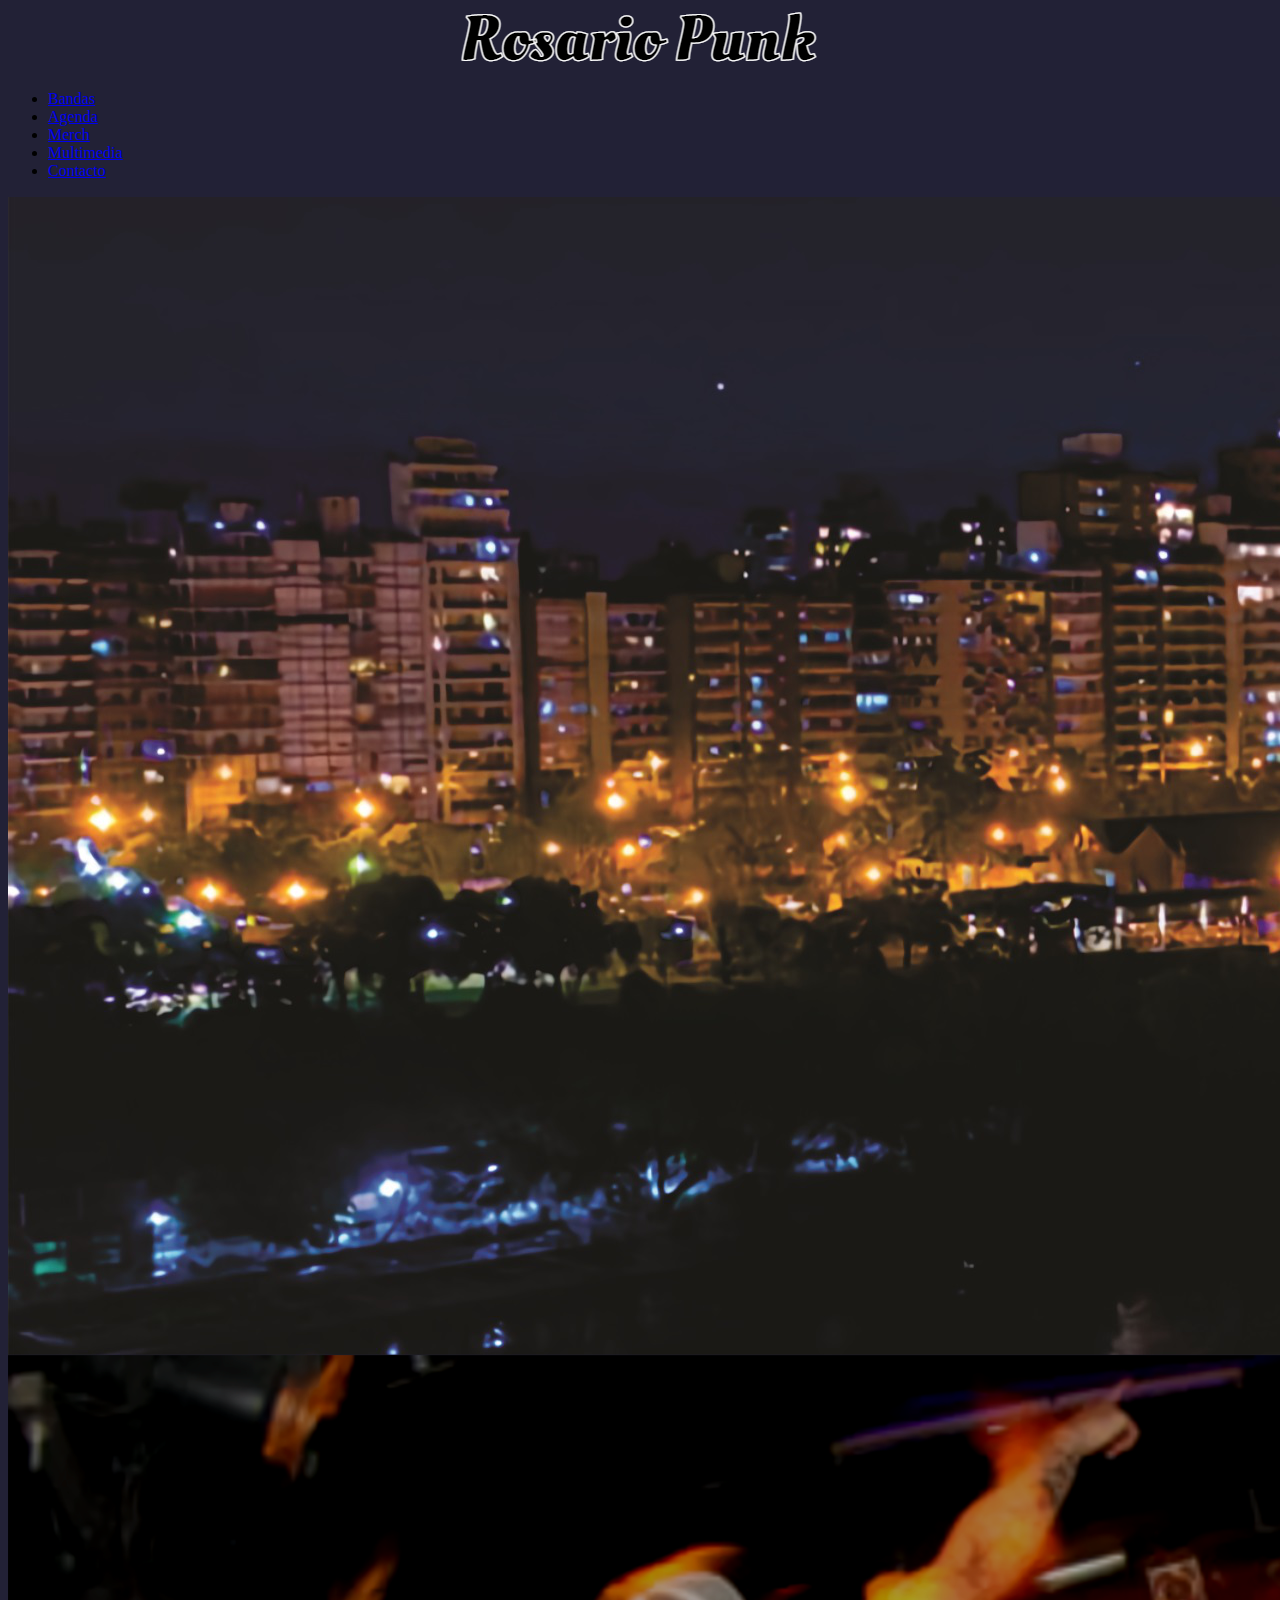
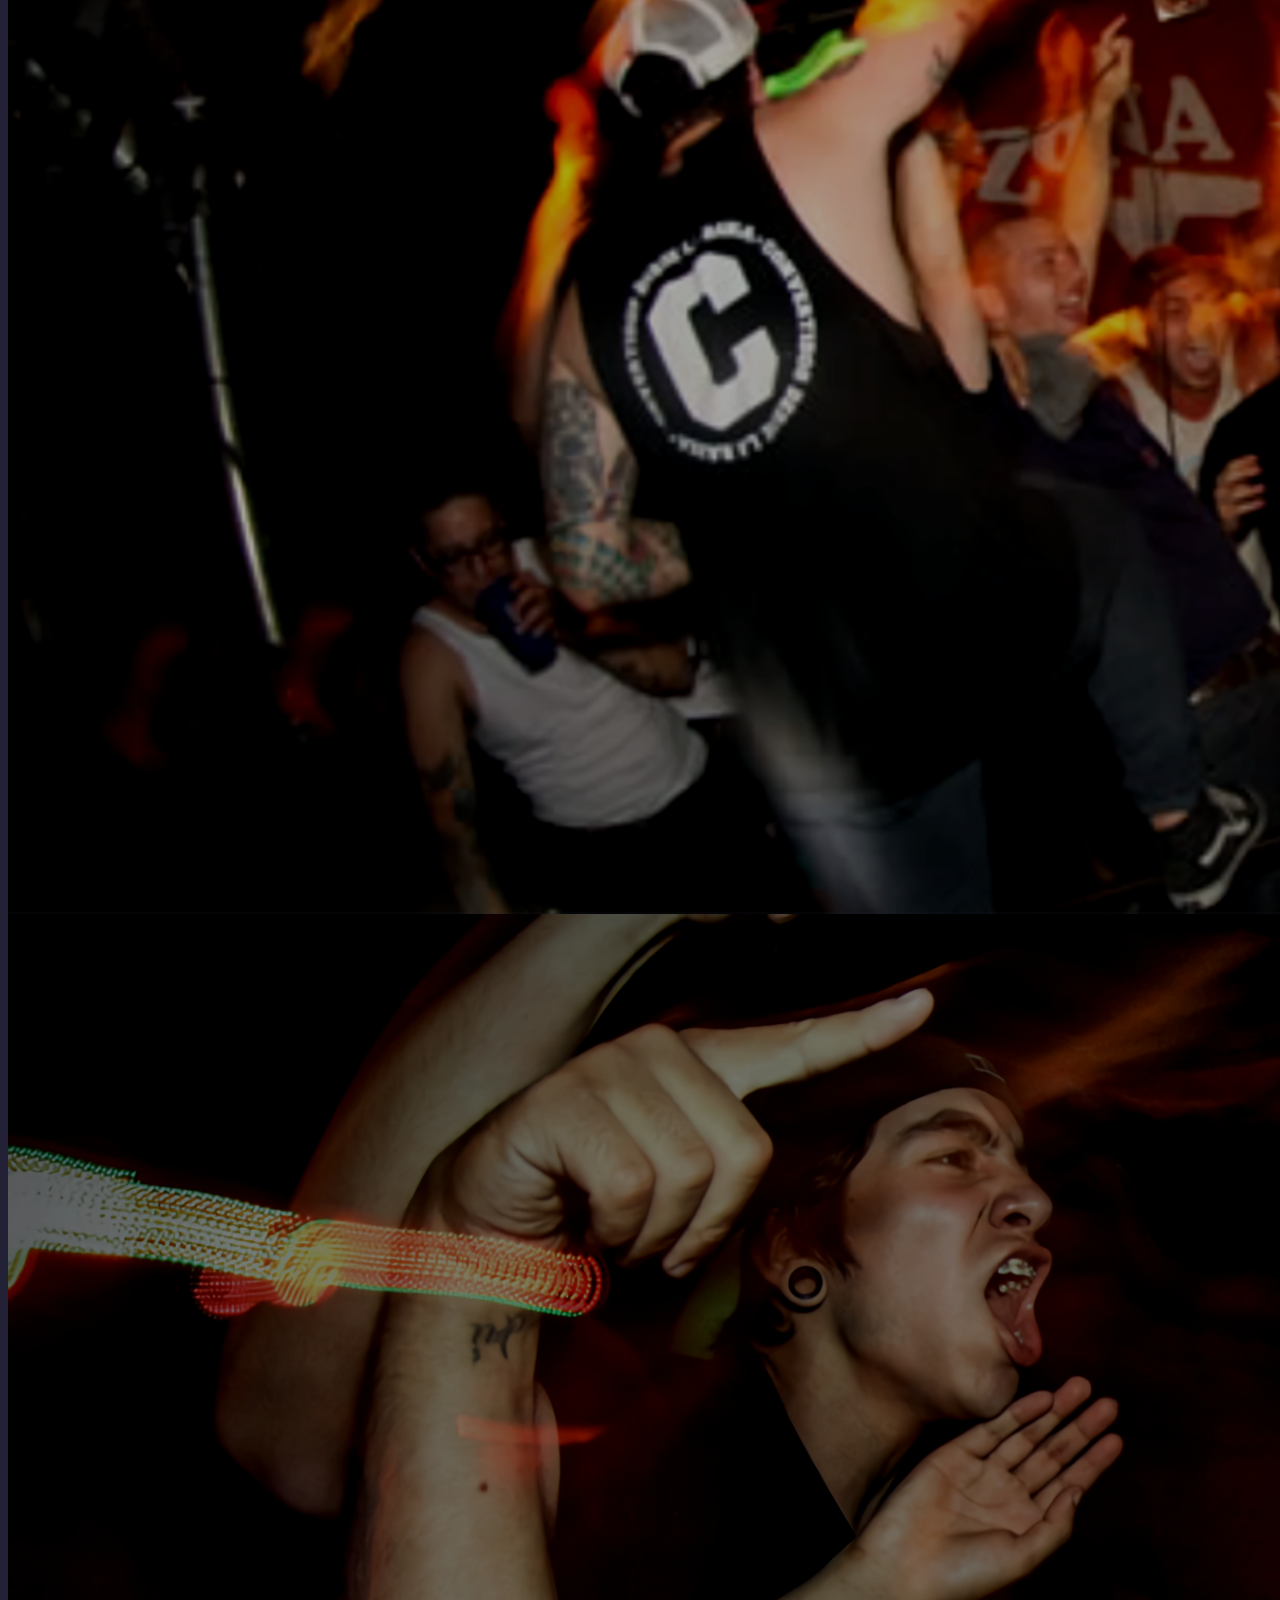
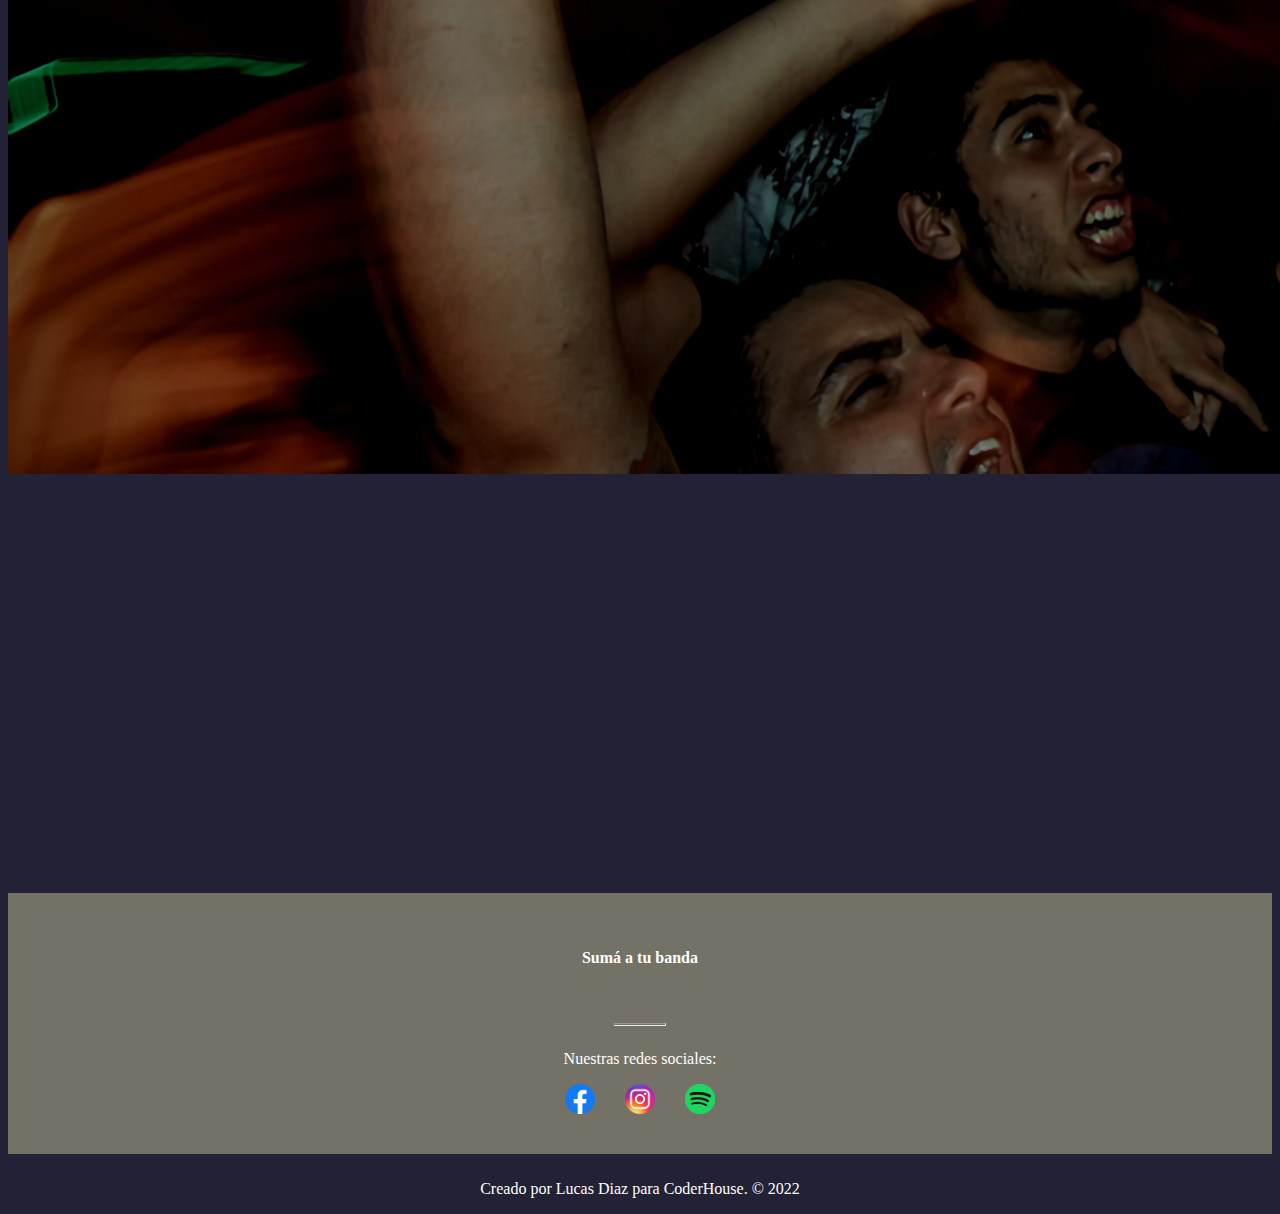
<file: index.html>
<!DOCTYPE html>
<html lang="en">

<head>
    <meta charset="UTF-8">
    <meta http-equiv="X-UA-Compatible" content="IE=edge">
    <meta name="viewport" content="width=device-width, initial-scale=1.0">
    <title>Rosario Punk</title>
    <meta name="description" content="Bienvenidos a la primer pagina dedicada al Punk Rosarino">
    <meta name="keywords" content="punk, hardcore, rosario, musica">
    <link rel="shortcut icon" href="./Img/rp.jpg" type="image/x-icon">
    <link rel="stylesheet" href="https://cdnjs.cloudflare.com/ajax/libs/animate.css/4.1.1/animate.min.css" />
    <!-- CSS only -->
    <link href="https://cdn.jsdelivr.net/npm/bootstrap@5.2.0-beta1/dist/css/bootstrap.min.css" rel="stylesheet"
        integrity="sha384-0evHe/X+R7YkIZDRvuzKMRqM+OrBnVFBL6DOitfPri4tjfHxaWutUpFmBp4vmVor" crossorigin="anonymous">
    <link rel="stylesheet" href="https://cdnjs.cloudflare.com/ajax/libs/animate.css/4.1.1/animate.min.css" />
    <link rel="stylesheet" href="./styles/styles.css">
</head>

<body>

    <header class="sticky-top">




    <!-- Inicio Logo -->
    <div class="animate__animated animate__bounceIn" id="logo">
        <img src="./Img/Logo.png" alt="Logo">
    </div>
    <!-- Fin Logo -->


    <!-- Inicio Menú Navegación -->
    <ul class="nav justify-content-center">
        <li class="nav-item border border-primary rounded-2 m-2">
            <a class="nav-link" href="./Bandas.html">Bandas</a>
        </li>
        <li class="nav-item border border-primary rounded-2 m-2">
            <a class="nav-link" href="./Agenda.html">Agenda</a>
        </li>
        <li class="nav-item border border-primary rounded-2 m-2">
            <a class="nav-link" href="./Merch.html">Merch</a>
        </li>
        <li class="nav-item border border-primary rounded-2 m-2">
            <a class="nav-link" href="./Descargas.html">Multimedia</a>
        </li>
        <li class="nav-item border border-primary rounded-2 m-2">
            <a class="nav-link" href="./Contacto.html">Contacto</a>
        </li>
    </ul>
    <!-- Fin Menú de Navegación -->
</header>

    <!-- Inicio Carrousel -->
    <div id="carouselExampleSlidesOnly" class="carousel slide" data-bs-ride="carousel">
        <div class="carousel-inner">
            <div class="carousel-item active">
                <img src="./Img/ciudad.png" class="d-block w-100" alt="Ciudad">
            </div>
            <div class="carousel-item">
                <img src="./Img/Zona.png" class="d-block w-100" alt="Zona84">
            </div>
            <div class="carousel-item">
                <img src="./Img/Ko.png" class="d-block w-100" alt="KO">
            </div>
        </div>
    </div>
    <!-- Fin Carrousel -->

    <div class="contenidoYouTube">
        <iframe width="100%" height="315" src="https://www.youtube-nocookie.com/embed/PfYu8lIRCqE?controls=0" title="YouTube video player" frameborder="0" allow="accelerometer; autoplay=1; clipboard-write; encrypted-media; gyroscope; picture-in-picture" allowfullscreen></iframe>
    </div>

  <!-- Inicio Pie -->
  <footer>
    <div class="pie">
    <p class="suma">
      <a href="./Contacto.html" class="sumaTuBanda"><strong>Sumá a tu banda</strong></a>
    </p>
    <hr class="divider">
    <p>Nuestras redes sociales:</p>
    <div class="logos">
      <a href="https://www.facebook.com/" target="_blank"><img src="./Img/fb.png" alt="Logo FB" width="30"></a>
      <a href="https://www.instagram.com/" target="_blank"><img src="./Img/ig.png" alt="Logo IG" width="30"></a>
      <a href="https://www.spotify.com/" target="_blank"><img src="./Img/sp.png" alt="Logo SP" width="30"></a>
    </div>
  </div>
    <p class="derechos">Creado por Lucas Diaz para CoderHouse. © 2022</p>
  </footer>
  <!-- Fin Pie -->
    <!-- JavaScript Bundle with Popper -->
    <script src="https://cdn.jsdelivr.net/npm/bootstrap@5.2.0-beta1/dist/js/bootstrap.bundle.min.js"
        integrity="sha384-pprn3073KE6tl6bjs2QrFaJGz5/SUsLqktiwsUTF55Jfv3qYSDhgCecCxMW52nD2"
        crossorigin="anonymous"></script>
</body>

</html>
</file>
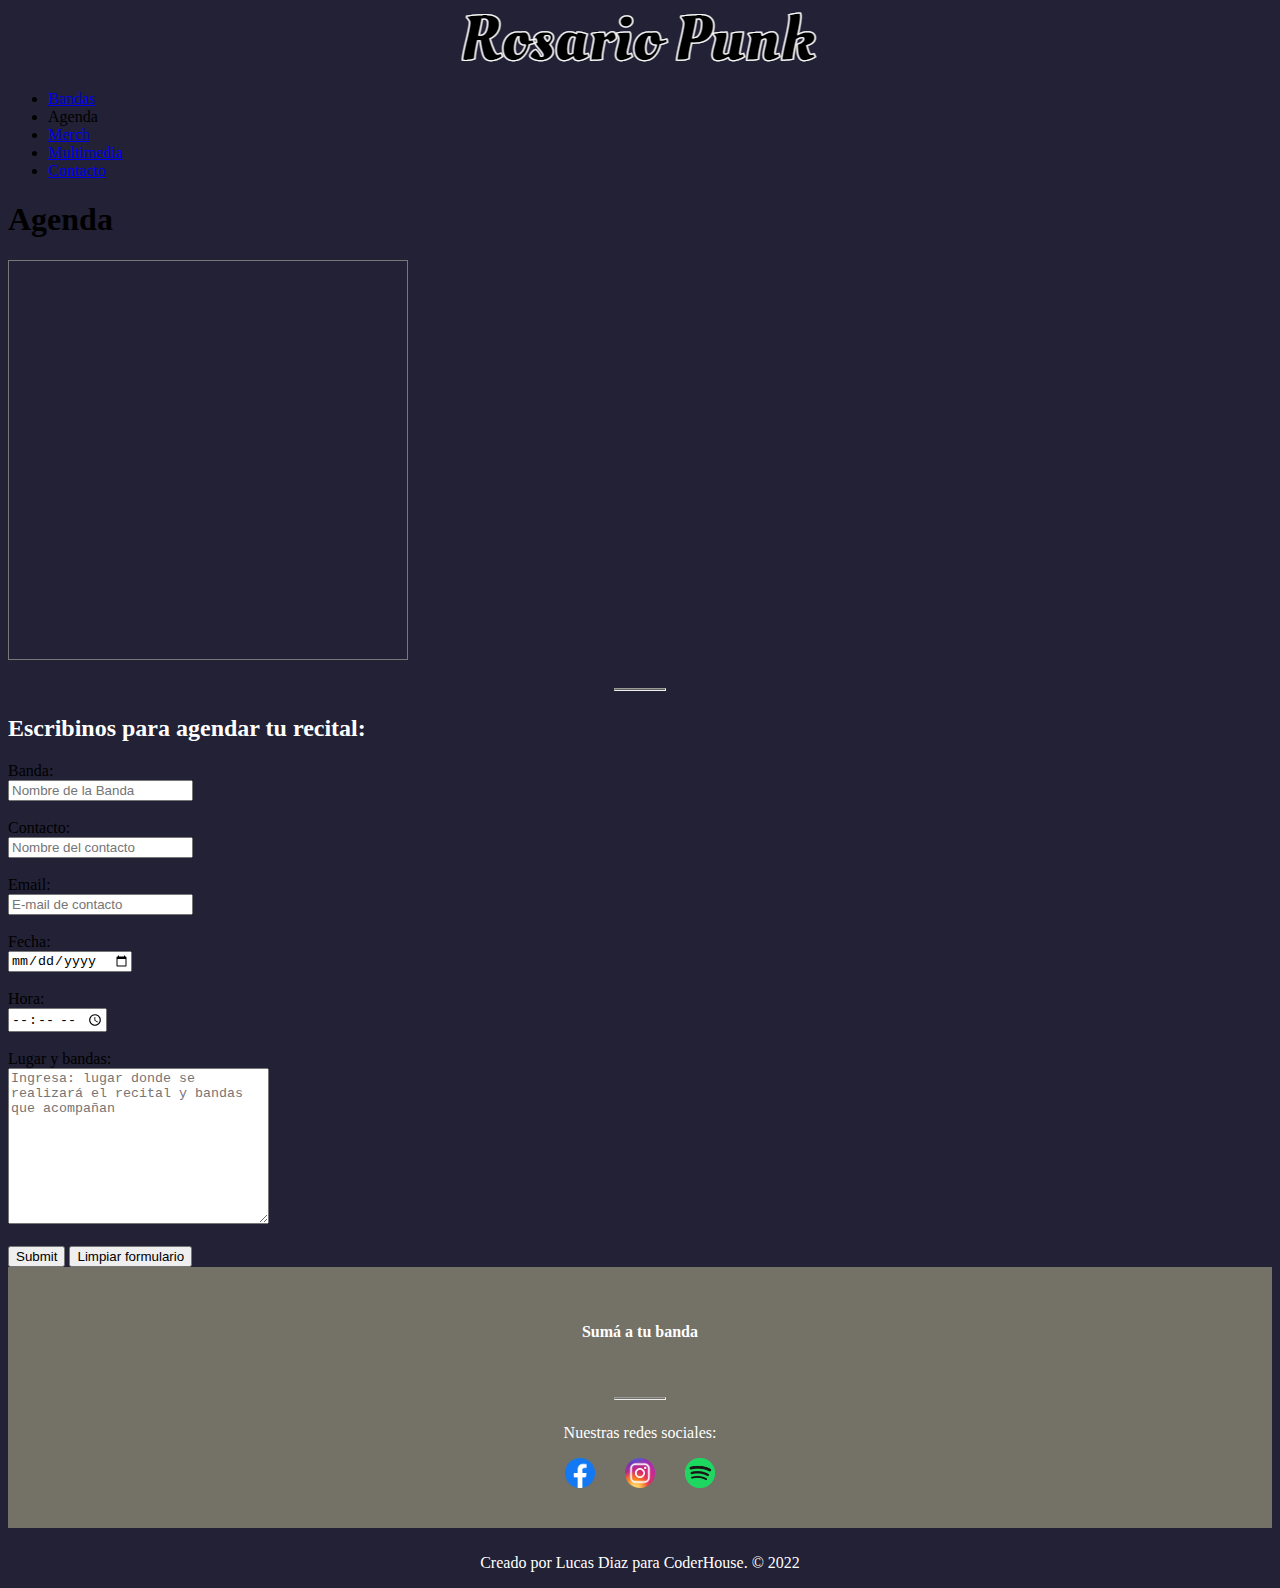
<file: Agenda.html>
<!DOCTYPE html>
<html lang="en">

<head>
  <meta charset="UTF-8">
  <meta http-equiv="X-UA-Compatible" content="IE=edge">
  <meta name="viewport" content="width=device-width, initial-scale=1.0">
  <title>Rosario Punk - Agenda</title>
  <meta name="description" content="Agenda de recitales de Punk Rosarino">
  <meta name="keywords" content="punk, hardcore, rosario, musica, fechas">
  <link rel="shortcut icon" href="./Img/rp.jpg" type="image/x-icon">
  <link rel="stylesheet" href="https://cdnjs.cloudflare.com/ajax/libs/animate.css/4.1.1/animate.min.css" />
  <!-- CSS only -->
  <link href="https://cdn.jsdelivr.net/npm/bootstrap@5.2.0-beta1/dist/css/bootstrap.min.css" rel="stylesheet"
    integrity="sha384-0evHe/X+R7YkIZDRvuzKMRqM+OrBnVFBL6DOitfPri4tjfHxaWutUpFmBp4vmVor" crossorigin="anonymous">
  <link rel="stylesheet" href="https://cdnjs.cloudflare.com/ajax/libs/animate.css/4.1.1/animate.min.css" />
  <link rel="stylesheet" href="./styles/styles.css">
</head>

<body>
  <header class="sticky-top">
  <!-- Inicio Logo -->
  <a href="./index.html">
    <div class="animate__animated animate__bounceIn" id="logo">
      <img src="./Img/Logo.png" alt="Logo" class="img-fluid">
    </div>
  </a>
  <!-- Fin Logo -->

  <!-- Inicio Menú de Navegación -->
  <ul class="nav justify-content-center">
    <li class="nav-item border border-primary rounded-2 m-2">
      <a class="nav-link" href="./Bandas.html">Bandas</a>
    </li>
    <li class="nav-item border rounded-2 m-2">
      <a class="nav-link disabled">Agenda</a>
    </li>
    <li class="nav-item border border-primary rounded-2 m-2">
      <a class="nav-link" href="./Merch.html">Merch</a>
    </li>
    <li class="nav-item border border-primary rounded-2 m-2">
      <a class="nav-link" href="./Descargas.html">Multimedia</a>
    </li>
    <li class="nav-item border border-primary rounded-2 m-2">
      <a class="nav-link" href="./Contacto.html">Contacto</a>
    </li>
  </ul>
  <!-- Fin Menú de Navegación -->
</header>
  <!-- Inicio Título -->
  <div class="container-fluid border align-items-center justify-content-center bg-dark ">
    <h1 class="text-center text-white align-items-center mt-1">
      Agenda
    </h1>
  </div>
  <!-- Fin Título -->

  <!-- Inicio Contenido -->
  <div class="container-fluid">
    <div class="row">
      <div class="col-sm-12 col-md-12 col-lg-12 col-xl-12 my-2 mz-2 text-center">

        <iframe
          src="https://calendar.google.com/calendar/embed?height=600&wkst=1&bgcolor=%23A79B8E&ctz=America%2FArgentina%2FBuenos_Aires&showPrint=0&showNav=1&showTitle=0&showTabs=0&showCalendars=0&src=bjFpZDFuYmozZjN2N2VicWMxOXVnNGszYjRAZ3JvdXAuY2FsZW5kYXIuZ29vZ2xlLmNvbQ&color=%239E69AF"
          style="border:solid 1px #777" width="400" height="400" frameborder="0" scrolling="no"></iframe>

      </div>
    </div>
  </div>
  <!-- Fin Contenido -->

    <!-- Inicio Formulario -->
  <hr class="divider">
    <div class="container">
      <div class="row justify-content-center ">
          <div class="col-sm-12 col-md-8 col-lg-6 col-xl-6 col-xxl-6">
            <h2>Escribinos para agendar tu recital:</h2>
              <div>
                  <form action="enviar.php" method="get" enctype="text/plain">
                      <div>
                          <label for="Banda" class="form-label text-white mt-4">Banda:</label>
                          <br>
                          <input type="text" id="Banda" placeholder="Nombre de la Banda" required
                              class="form-control">
                      </div>
                      <br>
                      <div>
                          <label for="Contactar" class="form-label text-white">Contacto:</label>
                          <br>
                          <input type="text" id="Contactar" placeholder="Nombre del contacto" required
                              class="form-control">
                      </div>
                      <br>
                      <div>
                          <label for="E-mail" class="form-label text-white">Email:</label>
                          <br>
                          <input type="email" id="E-mail" placeholder="E-mail de contacto" required
                              class="form-control">
                      </div>
                      <br>
                      <div>
                          <label for="Fecha" class="form-label text-white">Fecha:</label>
                          <br>
                          <input type="Date" id="Fecha" class="form-control">
                      </div>
                      <br>
                      <div>
                        <label for="Hora" class="form-label text-white">Hora:</label>
                        <br>
                        <input type="Time" id="Hora" class="form-control">
                    </div>
                    <br>
                      <div>
                          <label for="Comentarios" class="form-label text-white"> Lugar y bandas:</label>
                          <br>
                          <textarea name="Comentarios" id="comentar" cols="30" rows="10"
                              placeholder="Ingresa: lugar donde se realizará el recital y bandas que acompañan" class="form-control"></textarea>
                      </div>
                      <br>
                      <div>
                          <input type="submit" class="btn btn-dark border mb-5">
                          <input type="reset" value="Limpiar formulario" class="btn btn-dark border mb-5">
                      </div>
                  </form>
              </div>
          </div>
      </div>
  </div>
  <!-- Fin Formulario -->



  <!-- Inicio Pie -->
  <footer>
    <div class="pie">
    <p class="suma">
      <a href="./Contacto.html" class="sumaTuBanda"><strong>Sumá a tu banda</strong></a>
    </p>
    <hr class="divider">
    <p>Nuestras redes sociales:</p>
    <div class="logos">
      <a href="https://www.facebook.com/" target="_blank"><img src="./Img/fb.png" alt="Logo FB" width="30"></a>
      <a href="https://www.instagram.com/" target="_blank"><img src="./Img/ig.png" alt="Logo IG" width="30"></a>
      <a href="https://www.spotify.com/" target="_blank"><img src="./Img/sp.png" alt="Logo SP" width="30"></a>
    </div>
  </div>
    <p class="derechos">Creado por Lucas Diaz para CoderHouse. © 2022</p>
  </footer>
  <!-- Fin Pie -->

  <!-- JavaScript Bundle with P opper -->
  <script src="https://cdn.jsdelivr.net/npm/bootstrap@5.2.0-beta1/dist/js/bootstrap.bundle.min.js"
    integrity="sha384-pprn3073KE6tl6bjs2QrFaJGz5/SUsLqktiwsUTF55Jfv3qYSDhgCecCxMW52nD2"
    crossorigin="anonymous"></script>
</body>

</html>
</file>
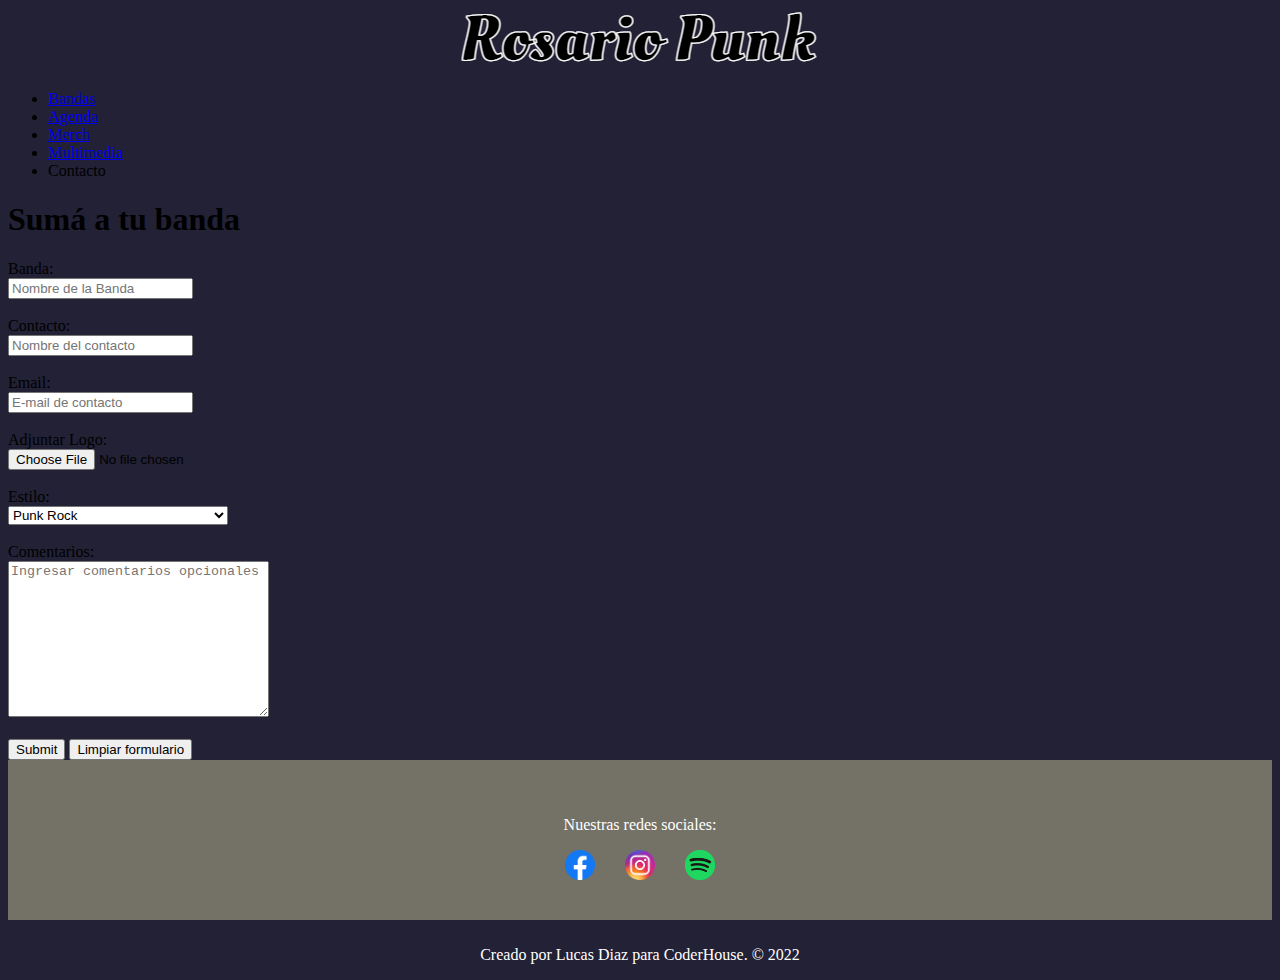
<file: Contacto.html>
<!DOCTYPE html>
<html lang="en">

<head>
    <meta charset="UTF-8">
    <meta http-equiv="X-UA-Compatible" content="IE=edge">
    <meta name="viewport" content="width=device-width, initial-scale=1.0">
    <title>Rosario Punk - Contacto</title>
    <meta name="description" content="Agrega tu banda a nuestra base de datos">
    <meta name="keywords" content="punk, hardcore, rosario, musica, bandas">
    <link rel="shortcut icon" href="./Img/rp.jpg" type="image/x-icon">
    <link rel="stylesheet" href="https://cdnjs.cloudflare.com/ajax/libs/animate.css/4.1.1/animate.min.css" />
    <!-- CSS only -->
    <link href="https://cdn.jsdelivr.net/npm/bootstrap@5.2.0-beta1/dist/css/bootstrap.min.css" rel="stylesheet"
        integrity="sha384-0evHe/X+R7YkIZDRvuzKMRqM+OrBnVFBL6DOitfPri4tjfHxaWutUpFmBp4vmVor" crossorigin="anonymous">
    <link rel="stylesheet" href="https://cdnjs.cloudflare.com/ajax/libs/animate.css/4.1.1/animate.min.css" />
    <link rel="stylesheet" href="./styles/styles.css">
</head>

<body>

    <header class="sticky-top">
    <!-- Inicio Logo -->
    <a href="./index.html">
        <div class="animate__animated animate__bounceIn" id="logo">
            <img src="./Img/Logo.png" alt="Logo" class="img-fluid">
        </div>
    </a>
    <!-- Fin Logo -->

    <!-- Inicio Menú de Navegación -->
    <ul class="nav justify-content-center">
        <li class="nav-item border border-primary rounded-2 m-2">
            <a class="nav-link" href="./Bandas.html">Bandas</a>
        </li>
        </li>
        <li class="nav-item border border-primary rounded-2 m-2">
            <a class="nav-link" href="./Agenda.html">Agenda</a>
        </li>
        <li class="nav-item border border-primary rounded-2 m-2">
            <a class="nav-link" href="./Merch.html">Merch</a>
        </li>
        <li class="nav-item border border-primary rounded-2 m-2">
            <a class="nav-link" href="./Descargas.html">Multimedia</a>
        </li>
        <li class="nav-item border rounded-2 m-2">
            <a class="nav-link disabled">Contacto</a>
        </li>
    </ul>
    <!-- Fin Menú de Navegación -->
</header>

    <!-- Inicio Título -->
    <div class="container-fluid border align-items-center justify-content-center bg-dark">
        <h1 class="text-center text-white align-items-center mt-1">
            Sumá a tu banda
        </h1>
    </div>
    <!-- Fin Título -->

    <!-- Inicio Formulario -->
    <div class="container">
        <div class="row justify-content-center">
            <div class="col-sm-12 col-md-8 col-lg-6 col-xl-6 col-xxl-6">
                <div>
                    <form action="enviar.php" method="get" enctype="text/plain">
                        <div>
                            <label for="Banda" class="form-label text-white mt-4">Banda:</label>
                            <br>
                            <input type="text" id="Banda" placeholder="Nombre de la Banda" required
                                class="form-control">
                        </div>
                        <br>
                        <div>
                            <label for="Contactar" class="form-label text-white">Contacto:</label>
                            <br>
                            <input type="text" id="Contactar" placeholder="Nombre del contacto" required
                                class="form-control">
                        </div>
                        <br>
                        <div>
                            <label for="E-mail" class="form-label text-white">Email:</label>
                            <br>
                            <input type="email" id="E-mail" placeholder="E-mail de contacto" required
                                class="form-control">
                        </div>
                        <br>
                        <div>
                            <label for="Adjuntar" class="form-label text-white">Adjuntar Logo:</label>
                            <br>
                            <input type="file" id="Adjuntar" class="form-control">
                        </div>
                        <br>
                        <div>
                            <label for="Estilo" class="form-label text-white">Estilo:</label>
                            <br>
                            <select name="Estilo" id="Estilo" class="selectpicker">
                                <option value="01">Punk Rock</option>
                                <option value="02">Pop Punk</option>
                                <option value="03">Hardcore Punk</option>
                                <option value="04">Ska Punk</option>
                                <option value="05">Metalcore</option>
                                <option value="06">Otro (especificar en comentarios)</option>
                            </select>
                        </div>
                        <br>
                        <div>
                            <label for="Comentarios" class="form-label text-white"> Comentarios:</label>
                            <br>
                            <textarea name="Comentarios" id="comentar" cols="30" rows="10"
                                placeholder="Ingresar comentarios opcionales" class="form-control"></textarea>
                        </div>
                        <br>
                        <div>
                            <input type="submit" class="btn btn-dark border mb-5">
                            <input type="reset" value="Limpiar formulario" class="btn btn-dark border mb-5">
                        </div>
                    </form>
                </div>
            </div>
        </div>
    </div>
    <!-- Fin Formulario -->

  <!-- Inicio Pie -->
  <footer>
    <div class="pie">
    <p>Nuestras redes sociales:</p>
    <div class="logos">
      <a href="https://www.facebook.com/" target="_blank"><img src="./Img/fb.png" alt="Logo FB" width="30"></a>
      <a href="https://www.instagram.com/" target="_blank"><img src="./Img/ig.png" alt="Logo IG" width="30"></a>
      <a href="https://www.spotify.com/" target="_blank"><img src="./Img/sp.png" alt="Logo SP" width="30"></a>
    </div>
  </div>
    <p class="derechos">Creado por Lucas Diaz para CoderHouse. © 2022</p>
  </footer>
  <!-- Fin Pie -->
    
    <!-- JavaScript Bundle with Popper -->
    <script src="https://cdn.jsdelivr.net/npm/bootstrap@5.2.0-beta1/dist/js/bootstrap.bundle.min.js"
        integrity="sha384-pprn3073KE6tl6bjs2QrFaJGz5/SUsLqktiwsUTF55Jfv3qYSDhgCecCxMW52nD2"
        crossorigin="anonymous"></script>
</body>

</html>
</file>
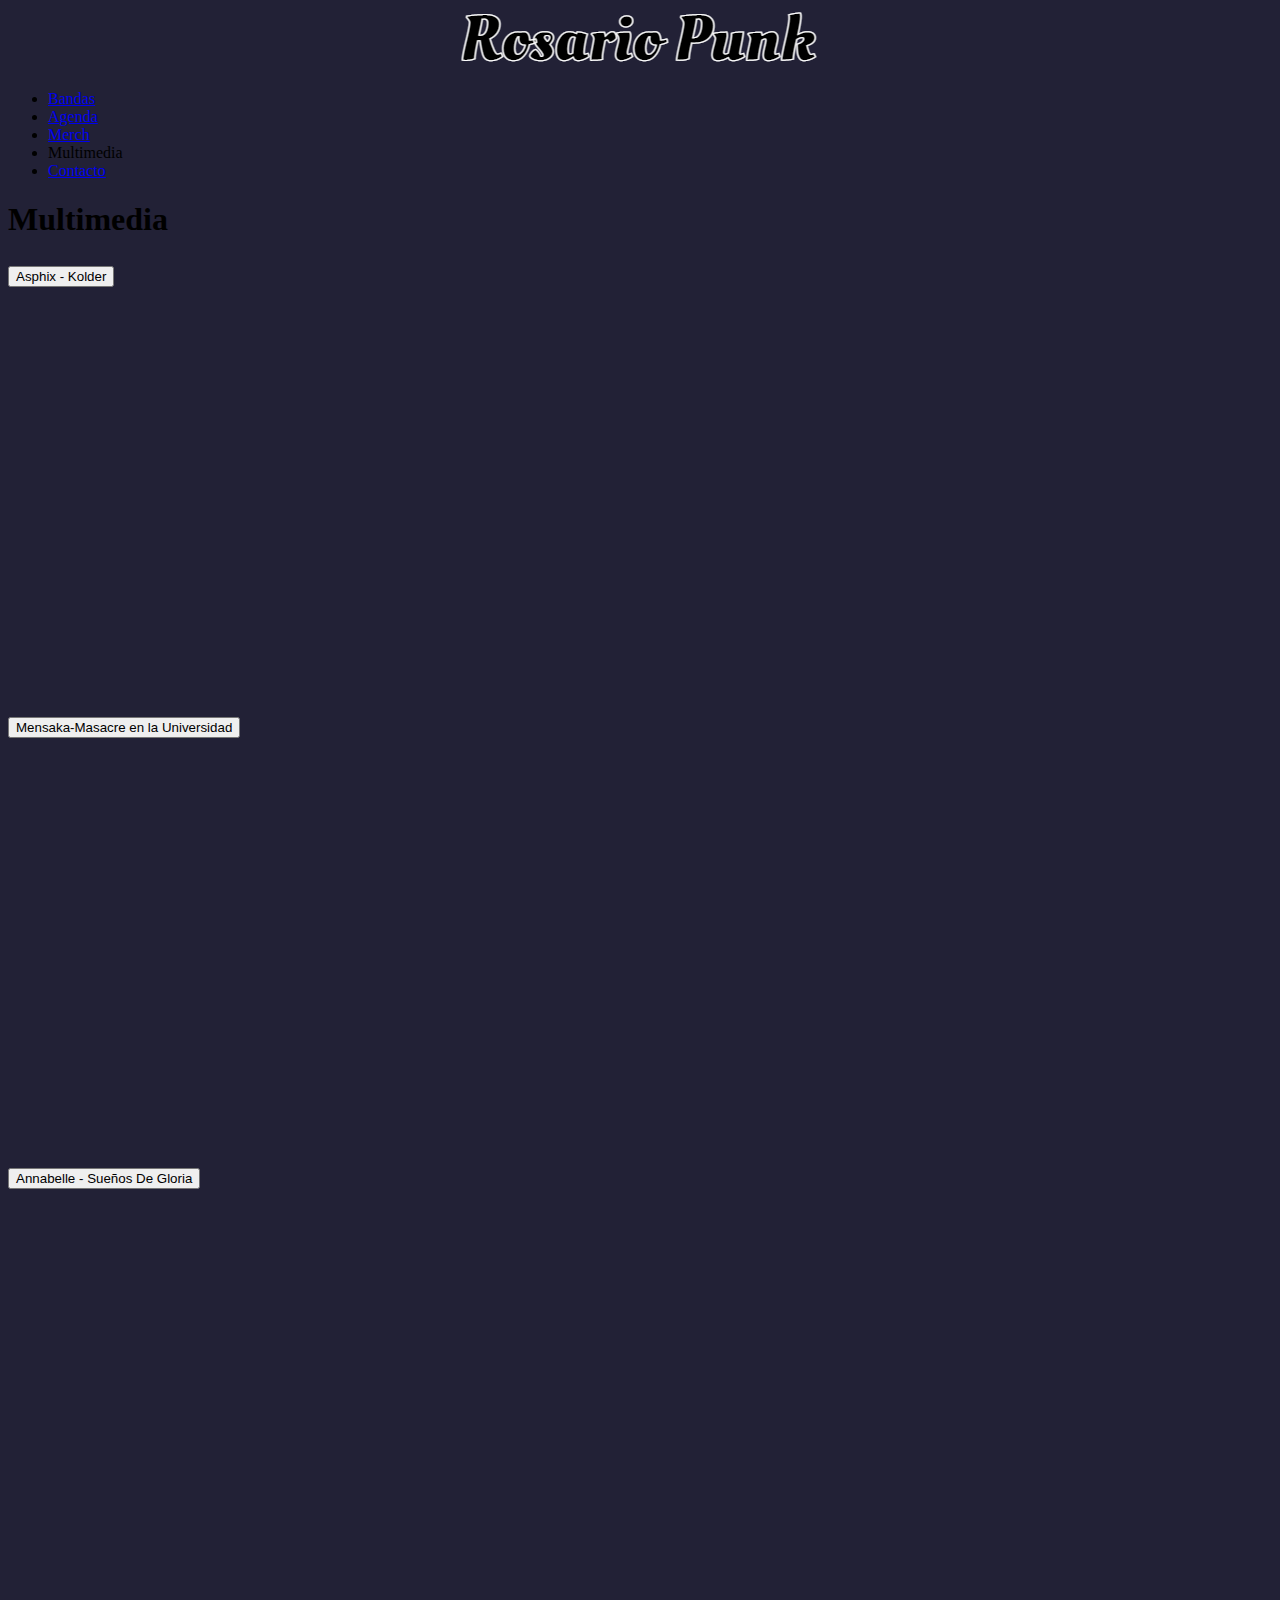
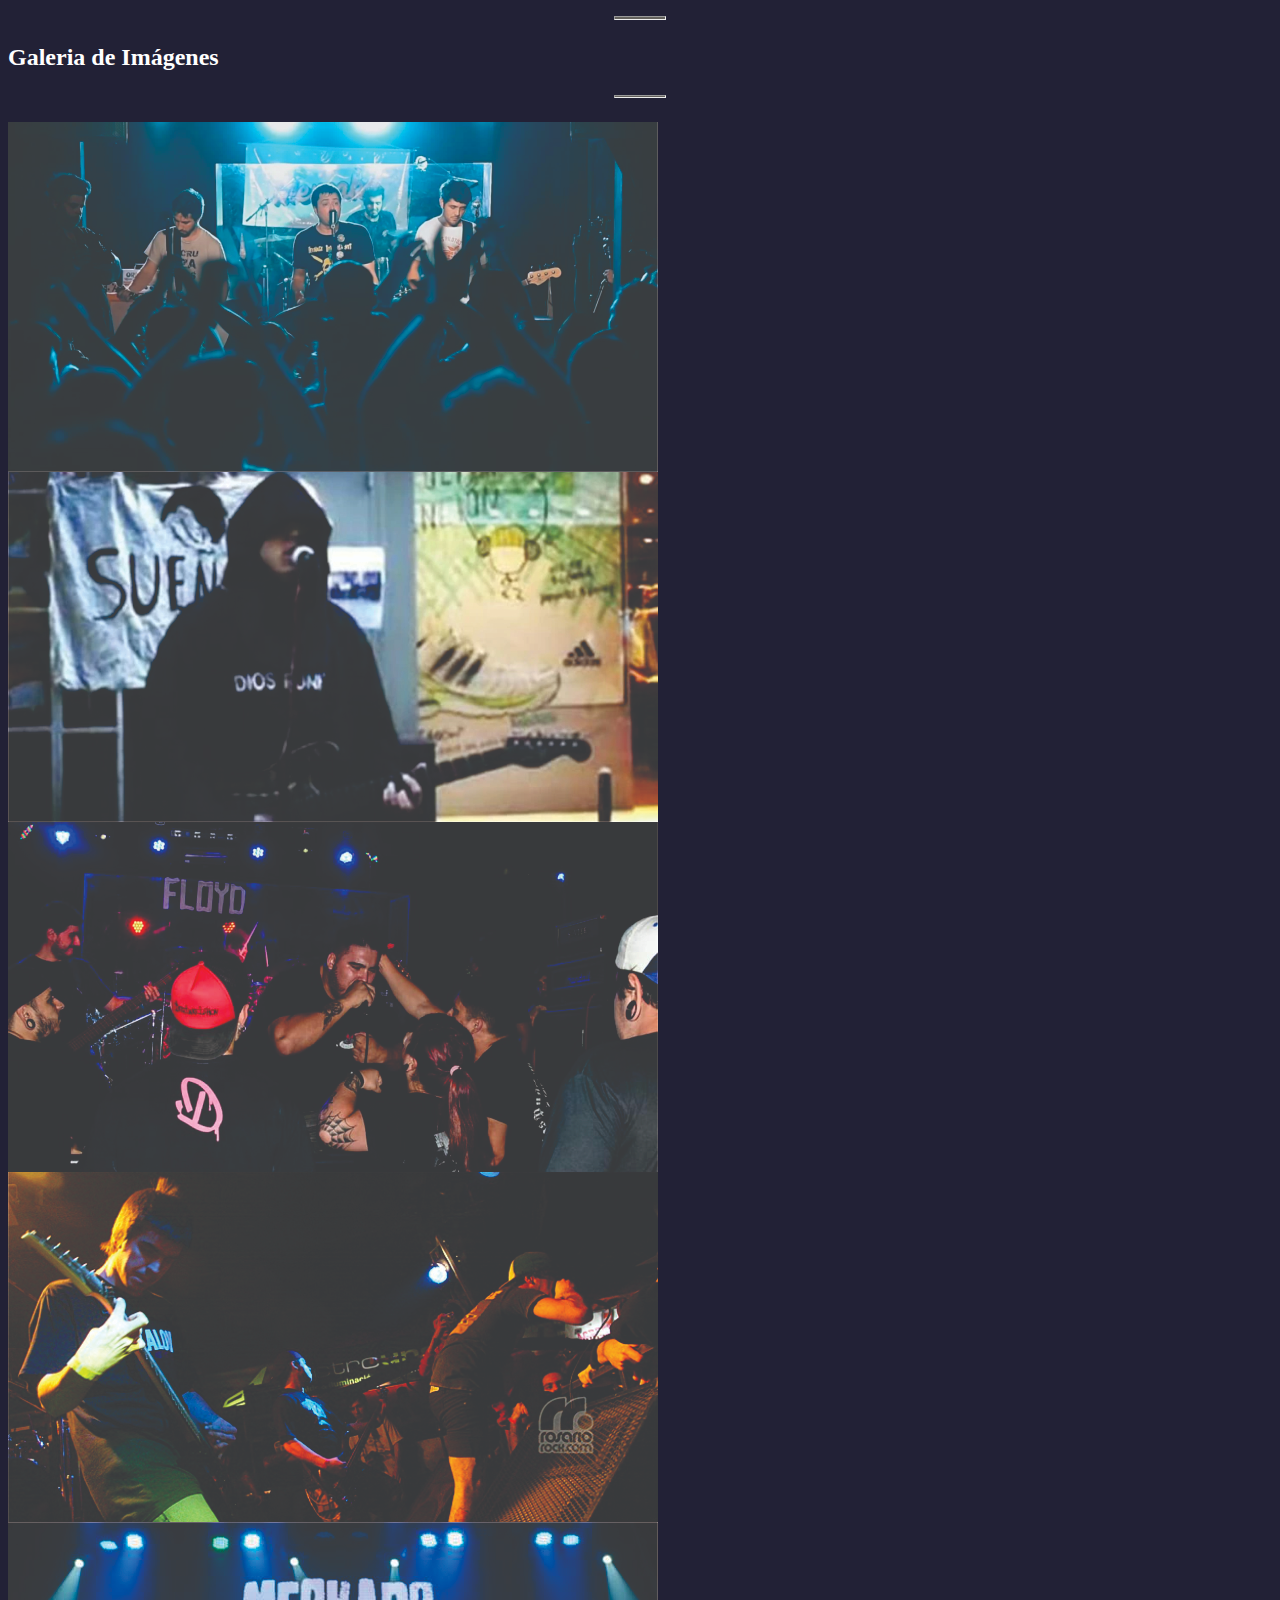
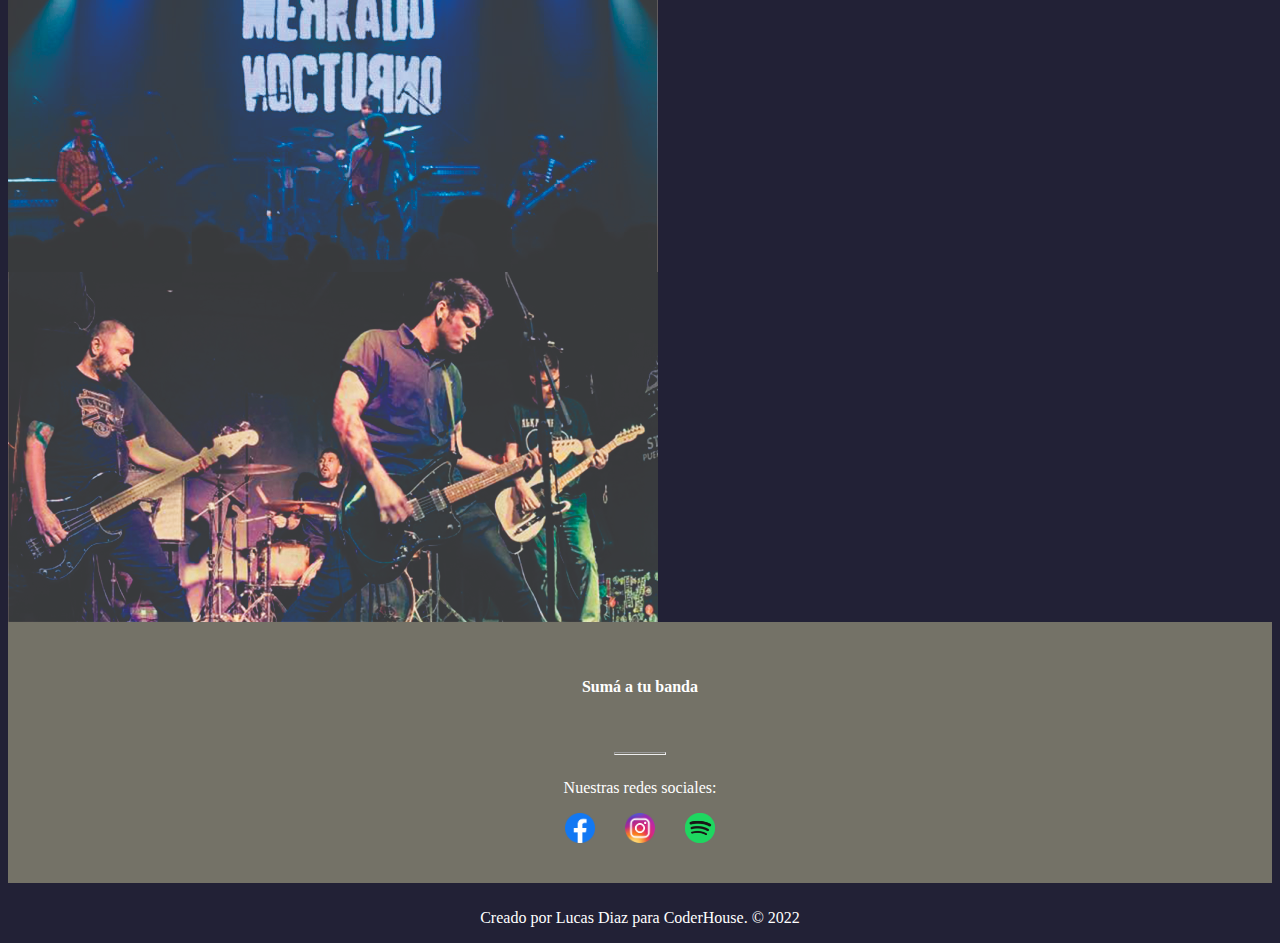
<file: Descargas.html>
<!DOCTYPE html>
<html lang="en">

<head>
    <meta charset="UTF-8">
    <meta http-equiv="X-UA-Compatible" content="IE=edge">
    <meta name="viewport" content="width=device-width, initial-scale=1.0">
    <title>Rosario Punk - Multimedia</title>
    <meta name="description" content="Descarga el mejor contenido de Punk Rosarino">
    <meta name="keywords" content="punk, hardcore, rosario, musica">
    <link rel="shortcut icon" href="./Img/rp.jpg" type="image/x-icon">
    <link rel="stylesheet" href="https://cdnjs.cloudflare.com/ajax/libs/animate.css/4.1.1/animate.min.css" />
    <!-- CSS only -->
    <link href="https://cdn.jsdelivr.net/npm/bootstrap@5.2.0-beta1/dist/css/bootstrap.min.css" rel="stylesheet"
        integrity="sha384-0evHe/X+R7YkIZDRvuzKMRqM+OrBnVFBL6DOitfPri4tjfHxaWutUpFmBp4vmVor" crossorigin="anonymous">
    <link rel="stylesheet" href="https://cdnjs.cloudflare.com/ajax/libs/animate.css/4.1.1/animate.min.css" />
    <link rel="stylesheet" href="./styles/styles.css">
</head>

<body>

    <header class="sticky-top">
    <!-- Inicio Logo -->
    <a href="./index.html">
        <div class="animate__animated animate__bounceIn" id="logo">
            <img src="./Img/Logo.png" alt="Logo" class="img-fluid">
        </div>
    </a>
    <!-- Fin Logo -->

    <!-- Inicio Menú de Navegación -->
    <ul class="nav justify-content-center">
        <li class="nav-item border border-primary rounded-2 m-2">
            <a class="nav-link" href="./Bandas.html">Bandas</a>
        </li>
        </li>
        <li class="nav-item border border-primary rounded-2 m-2">
            <a class="nav-link" href="./Agenda.html">Agenda</a>
        </li>
        <li class="nav-item border border-primary rounded-2 m-2">
            <a class="nav-link" href="./Merch.html">Merch</a>
        </li>
        <li class="nav-item border rounded-2 m-2">
            <a class="nav-link disabled">Multimedia</a>
        </li>
        <li class="nav-item border border-primary rounded-2 m-2">
            <a class="nav-link" href="./Contacto.html">Contacto</a>
        </li>
    </ul>
    <!-- Fin Menú de Navegación -->
</header>

    <!-- Inicio Título -->
    <div class="container-fluid border align-items-center  justify-content-center bg-dark">
        <h1 class="text-center text-white align-items-center mt-1">
            Multimedia
        </h1>
    </div>
    <!-- Fin Título -->

    <!-- Inicio Acordeon -->
    <div class="accordion accordion-flush m-5 p-5" id="accordionFlushExample">
        <div class="accordion-item bg-dark text-white">
            <h2 class="accordion-header" id="flush-headingOne">
                <button class="accordion-button collapsed bg-secondary text-white" type="button"
                    data-bs-toggle="collapse" data-bs-target="#flush-collapseOne" aria-expanded="false"
                    aria-controls="flush-collapseOne">
                    Asphix - Kolder
                </button>
            </h2>
            <div id="flush-collapseOne" class="accordion-collapse collapse" aria-labelledby="flush-headingOne"
                data-bs-parent="#accordionFlushExample">
                <div class="accordion-body"><iframe style="border-radius:12px" src="https://open.spotify.com/embed/album/2EBkacg8gqG6rnsyNfedW7?utm_source=generator" width="100%" height="380" frameBorder="0" allowfullscreen="" allow="autoplay; clipboard-write; encrypted-media; fullscreen; picture-in-picture"></iframe></div>
            </div>
        </div>
        <div class="accordion-item bg-dark text-white">
            <h2 class="accordion-header" id="flush-headingTwo">
                <button class="accordion-button collapsed bg-secondary text-white" type="button"
                    data-bs-toggle="collapse" data-bs-target="#flush-collapseTwo" aria-expanded="false"
                    aria-controls="flush-collapseTwo">
                    Mensaka-Masacre en la Universidad
                </button>
            </h2>
            <div id="flush-collapseTwo" class="accordion-collapse collapse" aria-labelledby="flush-headingTwo"
                data-bs-parent="#accordionFlushExample">
                <div class="accordion-body"><iframe style="border-radius:12px" src="https://open.spotify.com/embed/album/12oNCiyC1YEjlKYyPCQLoC?utm_source=generator&theme=0" width="100%" height="380" frameBorder="0" allowfullscreen="" allow="autoplay; clipboard-write; encrypted-media; fullscreen; picture-in-picture"></iframe></div>
            </div>
        </div>
        <div class="accordion-item bg-dark text-white">
            <h2 class="accordion-header" id="flush-headingThree">
                <button class="accordion-button collapsed bg-secondary text-white" type="button"
                    data-bs-toggle="collapse" data-bs-target="#flush-collapseThree" aria-expanded="false"
                    aria-controls="flush-collapseThree">
                    Annabelle - Sueños De Gloria
                </button>
            </h2>
            <div id="flush-collapseThree" class="accordion-collapse collapse" aria-labelledby="flush-headingThree"
                data-bs-parent="#accordionFlushExample">
                <div class="accordion-body"><iframe style="border-radius:12px" src="https://open.spotify.com/embed/album/0CliE1yEGHhLpGpdLM8EKh?utm_source=generator&theme=0" width="100%" height="380" frameBorder="0" allowfullscreen="" allow="autoplay; clipboard-write; encrypted-media; fullscreen; picture-in-picture"></iframe>
                </div>
            </div>
        </div>
    </div>
    <!-- Fin Acordeon -->



    <!-- Inicio Galería Imágenes -->
        <div id="portfolio">
            <hr class="divider">
            <h2 class="text-center mt-0 text-white"> Galeria de Imágenes</h2>
            <hr class="divider" />
            <div class="container-fluid p-0">
                <div class="row g-0">
                    <div class="col-lg-4 col-sm-6">
                        <a class="portfolio-box" href="./Img/portfolio/fullsize/1.jpg" title="Mensaka"> 
                            <img class="img-fluid" src="./Img/portfolio/thumbnails/1.jpg" alt="Mensaka"> 
                            <div class="portfolio-box-caption">
                                <div class="project-category text-white-50">Rosario Punk</div>
                                <div class="project-name">Mensaka</div>
                            </div>
                        </a>
                    </div>
                    <div class="col-lg-4 col-sm-6">
                        <a class="portfolio-box" href="./Img/portfolio/thumbnails/2.jpg" title="Dios Punk">
                            <img class="img-fluid" src="./Img/portfolio/thumbnails/2.jpg" alt="Dios Punk"/>
                            <div class="portfolio-box-caption">
                                <div class="project-category text-white-50">Rosario Punk</div>
                                <div class="project-name">Dios Punk</div>
                            </div>
                        </a>
                    </div>
                    <div class="col-lg-4 col-sm-6">
                        <a class="portfolio-box" href="./Img/portfolio/thumbnails/3.jpg" title="TribuDEEM">
                            <img class="img-fluid" src="./Img/portfolio/fullsize/3.jpg" alt="TribuDEEM" />
                            <div class="portfolio-box-caption">
                                <div class="project-category text-white-50">Rosario Punk</div>
                                <div class="project-name">TribuDEEM</div>
                            </div>
                        </a>
                    </div>
                    <div class="col-lg-4 col-sm-6">
                        <a class="portfolio-box" href="./Img/portfolio/thumbnails/4.jpg" title="KO">
                            <img class="img-fluid" src="./Img/portfolio/fullsize/4.jpg" alt="KO" />
                            <div class="portfolio-box-caption">
                                <div class="project-category text-white-50">Rosario Punk</div>
                                <div class="project-name">Knockout</div>
                            </div>
                        </a>
                    </div>
                    <div class="col-lg-4 col-sm-6">
                        <a class="portfolio-box" href="./Img/portfolio/thumbnails/5.jpg" title="Merkado Nocturno">
                            <img class="img-fluid" src="./Img/portfolio/fullsize/5.jpg" alt="Merkado Nocturno" />
                            <div class="portfolio-box-caption">
                                <div class="project-category text-white-50">Rosario Punk</div>
                                <div class="project-name">Merkado Nocturno</div>
                            </div>
                        </a>
                    </div>
                    <div class="col-lg-4 col-sm-6">
                        <a class="portfolio-box" href="./Img/portfolio/thumbnails/6.jpg" title="Index">
                            <img class="img-fluid" src="./Img/portfolio/fullsize/6.jpg" alt="index" />
                            <div class="portfolio-box-caption p-3">
                                <div class="project-category text-white-50">Rosario Punk</div>
                                <div class="project-name">Index Of</div>
                            </div>
                        </a>
                    </div>
                </div>
            </div>
        </div>
    <!-- Fin Galería Imágenes -->

  <!-- Inicio Pie -->
  <footer>
    <div class="pie">
    <p class="suma">
      <a href="./Contacto.html" class="sumaTuBanda"><strong>Sumá a tu banda</strong></a>
    </p>
    <hr class="divider">
    <p>Nuestras redes sociales:</p>
    <div class="logos">
      <a href="https://www.facebook.com/" target="_blank"><img src="./Img/fb.png" alt="Logo FB" width="30"></a>
      <a href="https://www.instagram.com/" target="_blank"><img src="./Img/ig.png" alt="Logo IG" width="30"></a>
      <a href="https://www.spotify.com/" target="_blank"><img src="./Img/sp.png" alt="Logo SP" width="30"></a>
    </div>
  </div>
    <p class="derechos">Creado por Lucas Diaz para CoderHouse. © 2022</p>
  </footer>
  <!-- Fin Pie -->

    <script src="https://cdn.jsdelivr.net/npm/bootstrap@5.2.0-beta1/dist/js/bootstrap.bundle.min.js"
        integrity="sha384-pprn3073KE6tl6bjs2QrFaJGz5/SUsLqktiwsUTF55Jfv3qYSDhgCecCxMW52nD2"
        crossorigin="anonymous"></script>
        
</body>







</html>
</file>
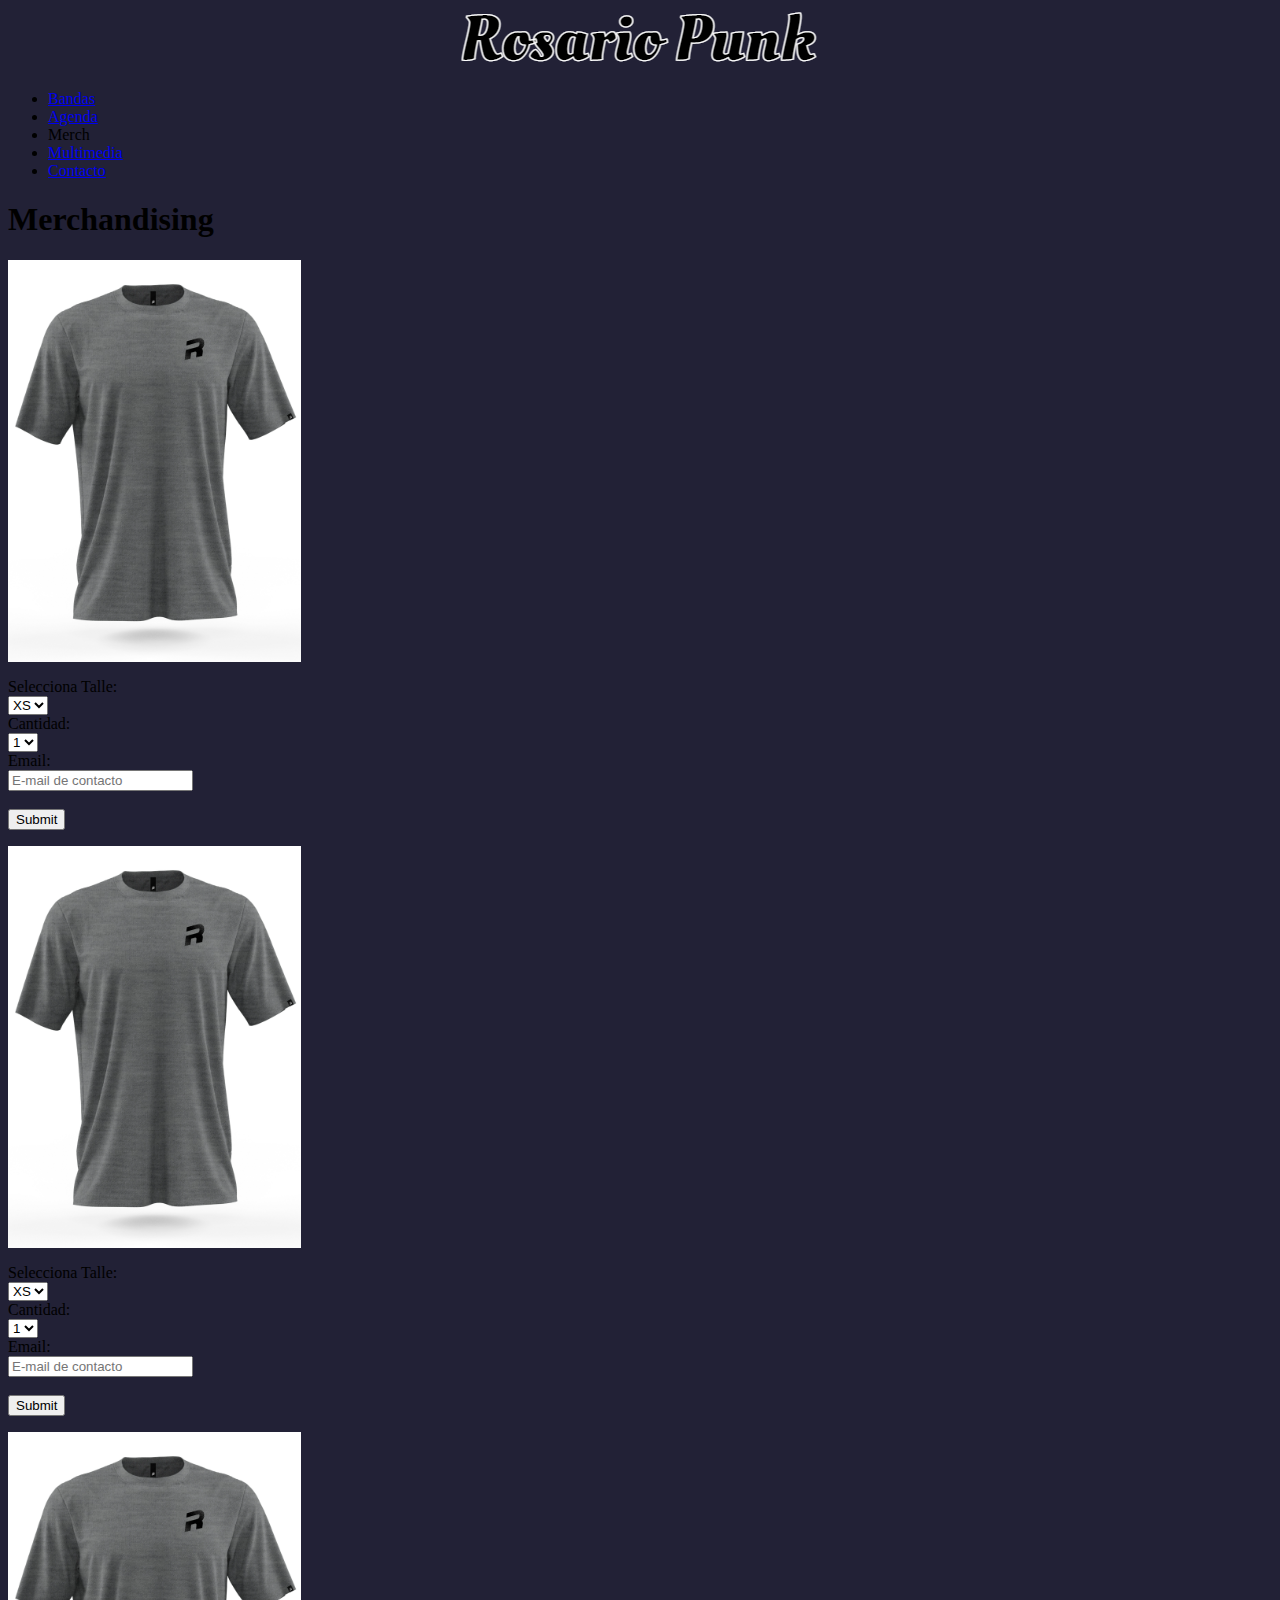
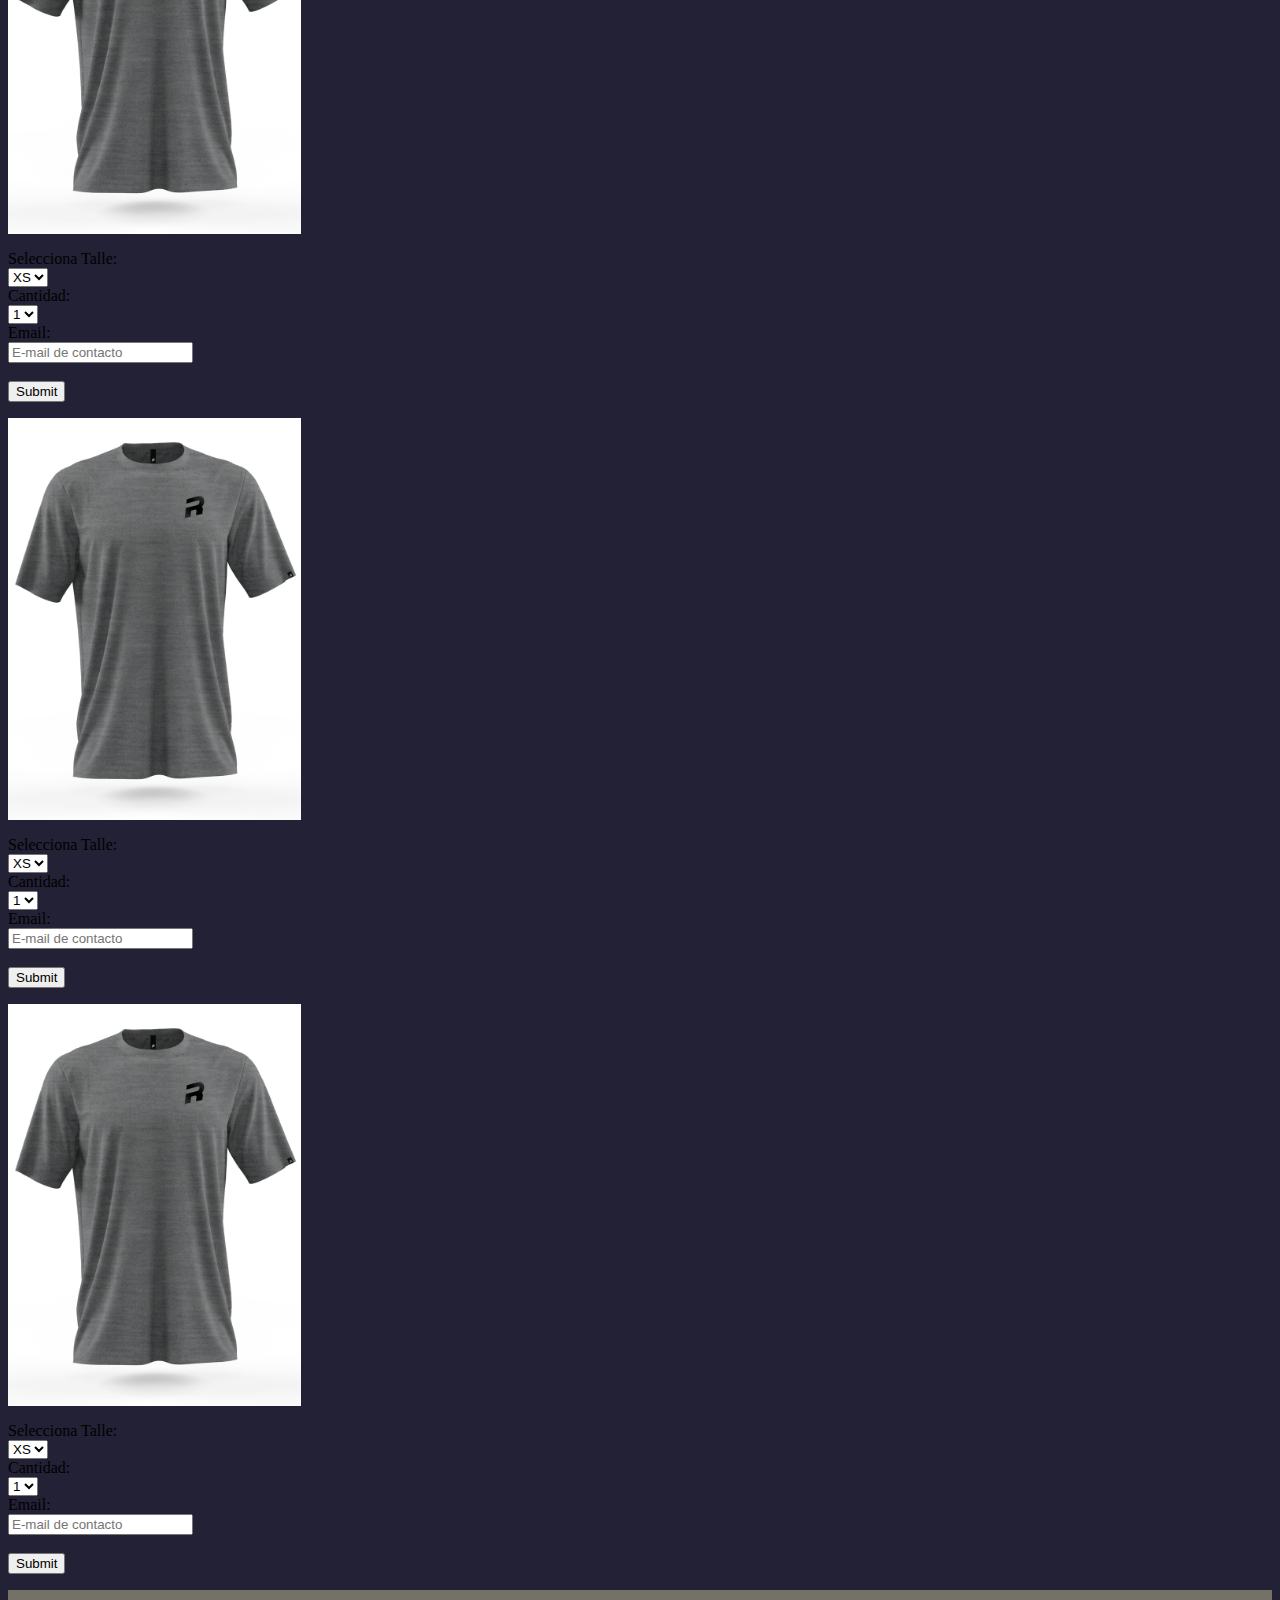
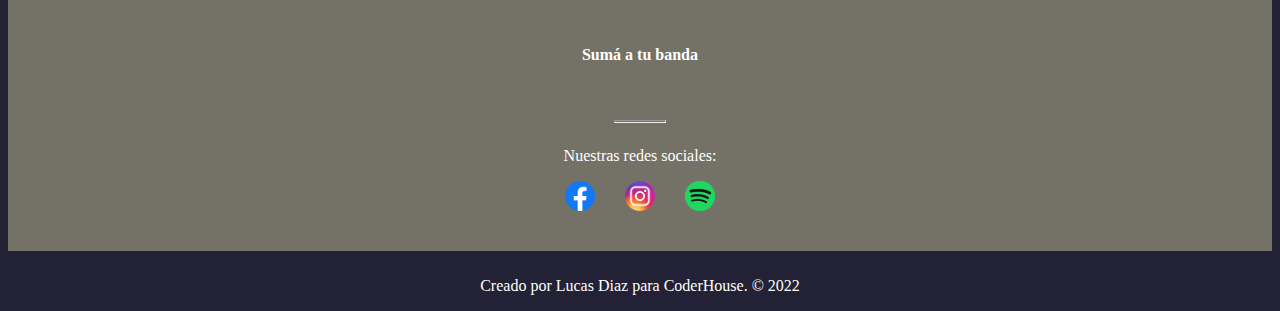
<file: Merch.html>
<!DOCTYPE html>
<html lang="en">

<head>
    <meta charset="UTF-8">
    <meta http-equiv="X-UA-Compatible" content="IE=edge">
    <meta name="viewport" content="width=device-width, initial-scale=1.0">
    <title>Rosario Punk - Merch</title>
    <meta name="description" content="Merchandising de Punk Rosarino">
    <meta name="keywords" content="punk, hardcore, rosario, musica, remeras">
    <link rel="shortcut icon" href="./Img/rp.jpg" type="image/x-icon">
    <link rel="stylesheet" href="https://cdnjs.cloudflare.com/ajax/libs/animate.css/4.1.1/animate.min.css" />
    <!-- CSS only -->
    <link href="https://cdn.jsdelivr.net/npm/bootstrap@5.2.0-beta1/dist/css/bootstrap.min.css" rel="stylesheet"
        integrity="sha384-0evHe/X+R7YkIZDRvuzKMRqM+OrBnVFBL6DOitfPri4tjfHxaWutUpFmBp4vmVor" crossorigin="anonymous">
    <link rel="stylesheet" href="https://cdnjs.cloudflare.com/ajax/libs/animate.css/4.1.1/animate.min.css" />
    <link rel="stylesheet" href="./styles/styles.css">
</head>

<body>

    <header class="sticky-top">
    <!-- Inicio Logo -->
    <a href="./index.html">
        <div class="animate__animated animate__bounceIn" id="logo">
            <img src="./Img/Logo.png" alt="Logo" class="img-fluid">
        </div>
    </a>
    <!-- Fin Logo -->

    <!-- Inicio Menú de Navegación -->
    <ul class="nav justify-content-center">
        <li class="nav-item border border-primary rounded-2 m-2">
            <a class="nav-link" href="./Bandas.html">Bandas</a>
        </li>
        </li>
        <li class="nav-item border border-primary rounded-2 m-2">
            <a class="nav-link" href="./Agenda.html">Agenda</a>
        </li>
        <li class="nav-item border rounded-2 m-2">
            <a class="nav-link disabled">Merch</a>
        </li>
        <li class="nav-item border border-primary rounded-2 m-2">
            <a class="nav-link" href="./Descargas.html">Multimedia</a>
        </li>
        <li class="nav-item border border-primary rounded-2 m-2">
            <a class="nav-link" href="./Contacto.html">Contacto</a>
        </li>
    </ul>
    <!-- Fin Menú de Navegación -->
</header>

    <!-- Inicio Título -->
    <div class="container-fluid border align-items-center justify-content-center bg-dark">
        <h1 class="text-center text-white align-items-center mt-1">
            Merchandising
        </h1>
    </div>
    <!-- Fin Título -->

    <!-- Inicio Contenido -->
    <div class="container-fluid">
        <div class="row justify-content-center">
            <div class="card col-sm-12 col-md-6 col-lg-6 col-xl-4 m-2" style="width: 18rem;">
                <img src="./Img/Remera.png" class="card-img-top" alt="Remera 1">
                <div class="card-body">
                    <p class="card-text"> <label for="Talle">Selecciona Talle:</label>
                        <br>
                        <select name="Talle" id="Talle">
                            <option value="01">XS</option>
                            <option value="02">S</option>
                            <option value="03">M</option>
                            <option value="04">L</option>
                            <option value="05">XL</option>
                        </select>
                        <br>
                        <label for="Cantidad">Cantidad:</label>
                        <br>
                        <select name="Talle" id="Talle">
                            <option value="01">1</option>
                            <option value="02">2</option>
                            <option value="03">3</option>
                            <option value="04">4</option>
                            <option value="05">5</option>
                        </select>
                        <br>
                        <label for="E-mail">Email:</label>
                        <br>
                        <input type="email" id="E-mail" placeholder="E-mail de contacto" required>
                        <br>
                        <br>
                        <input type="submit">
                    </p>
                </div>
            </div>
            <div class="card col-sm-12 col-md-6 col-lg-6 col-xl-4 m-2" style="width: 18rem;">
                <img src="./Img/Remera.png" class="card-img-top" alt="Remera 1">
                <div class="card-body">
                    <p class="card-text"> <label for="Talle">Selecciona Talle:</label>
                        <br>
                        <select name="Talle" id="Talle">
                            <option value="01">XS</option>
                            <option value="02">S</option>
                            <option value="03">M</option>
                            <option value="04">L</option>
                            <option value="05">XL</option>
                        </select>
                        <br>
                        <label for="Cantidad">Cantidad:</label>
                        <br>
                        <select name="Talle" id="Talle">
                            <option value="01">1</option>
                            <option value="02">2</option>
                            <option value="03">3</option>
                            <option value="04">4</option>
                            <option value="05">5</option>
                        </select>
                        <br>
                        <label for="E-mail">Email:</label>
                        <br>
                        <input type="email" id="E-mail" placeholder="E-mail de contacto" required>
                        <br>
                        <br>
                        <input type="submit">
                    </p>
                </div>
            </div>
            <div class="card col-sm-12 col-md-6 col-lg-6 col-xl-4 m-2" style="width: 18rem;">
                <img src="./Img/Remera.png" class="card-img-top" alt="Remera 1">
                <div class="card-body">
                    <p class="card-text"> <label for="Talle">Selecciona Talle:</label>
                        <br>
                        <select name="Talle" id="Talle">
                            <option value="01">XS</option>
                            <option value="02">S</option>
                            <option value="03">M</option>
                            <option value="04">L</option>
                            <option value="05">XL</option>
                        </select>
                        <br>
                        <label for="Cantidad">Cantidad:</label>
                        <br>
                        <select name="Talle" id="Talle">
                            <option value="01">1</option>
                            <option value="02">2</option>
                            <option value="03">3</option>
                            <option value="04">4</option>
                            <option value="05">5</option>
                        </select>
                        <br>
                        <label for="E-mail">Email:</label>
                        <br>
                        <input type="email" id="E-mail" placeholder="E-mail de contacto" required>
                        <br>
                        <br>
                        <input type="submit">
                    </p>
                </div>
            </div>
            <div class="card col-sm-12 col-md-6 col-lg-6 col-xl-4 m-2" style="width: 18rem;">
                <img src="./Img/Remera.png" class="card-img-top" alt="Remera 1">
                <div class="card-body">
                    <p class="card-text"> <label for="Talle">Selecciona Talle:</label>
                        <br>
                        <select name="Talle" id="Talle">
                            <option value="01">XS</option>
                            <option value="02">S</option>
                            <option value="03">M</option>
                            <option value="04">L</option>
                            <option value="05">XL</option>
                        </select>
                        <br>
                        <label for="Cantidad">Cantidad:</label>
                        <br>
                        <select name="Talle" id="Talle">
                            <option value="01">1</option>
                            <option value="02">2</option>
                            <option value="03">3</option>
                            <option value="04">4</option>
                            <option value="05">5</option>
                        </select>
                        <br>
                        <label for="E-mail">Email:</label>
                        <br>
                        <input type="email" id="E-mail" placeholder="E-mail de contacto" required>
                        <br>
                        <br>
                        <input type="submit">
                    </p>
                </div>
            </div>
            <div class="card col-sm-12 col-md-6 col-lg-6 col-xl-4 m-2" style="width: 18rem;">
                <img src="./Img/Remera.png" class="card-img-top" alt="Remera 1">
                <div class="card-body">
                    <p class="card-text"> <label for="Talle">Selecciona Talle:</label>
                        <br>
                        <select name="Talle" id="Talle">
                            <option value="01">XS</option>
                            <option value="02">S</option>
                            <option value="03">M</option>
                            <option value="04">L</option>
                            <option value="05">XL</option>
                        </select>
                        <br>
                        <label for="Cantidad">Cantidad:</label>
                        <br>
                        <select name="Talle" id="Talle">
                            <option value="01">1</option>
                            <option value="02">2</option>
                            <option value="03">3</option>
                            <option value="04">4</option>
                            <option value="05">5</option>
                        </select>
                        <br>
                        <label for="E-mail">Email:</label>
                        <br>
                        <input type="email" id="E-mail" placeholder="E-mail de contacto" required>
                        <br>
                        <br>
                        <input type="submit">
                    </p>
                </div>
            </div>

        </div>
    </div>
    <!-- Fin Contenido -->

  <!-- Inicio Pie -->
  <footer>
    <div class="pie">
    <p class="suma">
      <a href="./Contacto.html" class="sumaTuBanda"><strong>Sumá a tu banda</strong></a>
    </p>
    <hr class="divider">
    <p>Nuestras redes sociales:</p>
    <div class="logos">
      <a href="https://www.facebook.com/" target="_blank"><img src="./Img/fb.png" alt="Logo FB" width="30"></a>
      <a href="https://www.instagram.com/" target="_blank"><img src="./Img/ig.png" alt="Logo IG" width="30"></a>
      <a href="https://www.spotify.com/" target="_blank"><img src="./Img/sp.png" alt="Logo SP" width="30"></a>
    </div>
  </div>
    <p class="derechos">Creado por Lucas Diaz para CoderHouse. © 2022</p>
  </footer>
  <!-- Fin Pie -->
    
    <!-- JavaScript Bundle with Popper -->
    <script src="https://cdn.jsdelivr.net/npm/bootstrap@5.2.0-beta1/dist/js/bootstrap.bundle.min.js"
        integrity="sha384-pprn3073KE6tl6bjs2QrFaJGz5/SUsLqktiwsUTF55Jfv3qYSDhgCecCxMW52nD2"
        crossorigin="anonymous"></script>
</body>

</html>
</file>
<file: styles/styles.css>
@charset "UTF-8";
/* Inicio estilo body */
body {
  background-color: #222136;
}

body header {
  background-color: #222136;
}

/* Fin estilo body */
/* Inicio estilo Títulos */
#logo {
  grid-area: logo;
  width: 100%;
  height: auto;
}

#logo img {
  display: -webkit-box;
  display: -ms-flexbox;
  display: flex;
  margin: auto;
}

/* Fin estilo Títulos */
/* Inicio estilo Subtítulo */
h2 {
  color: #fff;
}

/* Fin estilo Subtítulo */
/* Inicio estilo de contenido embebido */
.contenidoYouTube {
  margin-top: 50px;
  margin-bottom: 50px;
  background-color: #222136;
}

/* Fin estilo de contenido embebido */
/* Inicio estilos Footer */
.pie {
  /*     height: 150px;
    max-height: 150px; */
  font-size: medium;
  text-align: center;
  padding: 40px 0 40px;
  background-color: #747267;
}

.pie p {
  color: #fff;
}

.pie div.logos {
  display: -webkit-box;
  display: -ms-flexbox;
  display: flex;
  -webkit-box-pack: center;
      -ms-flex-pack: center;
          justify-content: center;
}

.pie div.logos a {
  padding: 0 15px 0 15px;
}

.pie p.suma {
  padding-top: 0;
  height: 50px;
  max-height: 80px;
  -webkit-transition: all 1s;
  transition: all 1s;
}

.pie p.suma:hover {
  font-size: x-large;
}

.pie a.sumaTuBanda {
  padding-top: 200px;
  text-decoration: none;
  color: #fff;
}

p.derechos {
  background-color: #222136;
  color: #fff;
  text-align: center;
  padding-top: 10px;
}

/* Fin estilos Footer */
/* Inicio estilos botones de bandas */
.boton {
  position: relative;
}

.boton:hover .info {
  display: block;
}

.boton .info {
  display: none;
  position: absolute;
  bottom: 0;
  z-index: 10;
  background: rgba(0, 0, 0, 0.6);
  filter: progid:DXImageTransform.Microsoft.gradient(startColorstr=#50000000,endColorstr=#50000000);
  width: 425px;
  height: 150px;
  color: #FFF;
  padding: 10px;
}

/* Fin estilos botones de banda */
/* Inicio estilo barra divisora */
hr.divider {
  height: 0.2rem;
  max-width: 3.25rem;
  margin: 1.5rem auto;
  background-color: rgba(116, 114, 103, 0.8);
  opacity: 1;
}

/* Fin estilo barra divisora */
/* Inicio estilos Galería Imágenes */
#portfolio .container-fluid, #portfolio .container-sm, #portfolio .container-md, #portfolio .container-lg, #portfolio .container-xl, #portfolio .container-xxl {
  max-width: 1920px;
}

#portfolio .container-fluid .portfolio-box, #portfolio .container-sm .portfolio-box, #portfolio .container-md .portfolio-box, #portfolio .container-lg .portfolio-box, #portfolio .container-xl .portfolio-box, #portfolio .container-xxl .portfolio-box {
  position: relative;
  display: block;
}

#portfolio .container-fluid .portfolio-box .portfolio-box-caption, #portfolio .container-sm .portfolio-box .portfolio-box-caption, #portfolio .container-md .portfolio-box .portfolio-box-caption, #portfolio .container-lg .portfolio-box .portfolio-box-caption, #portfolio .container-xl .portfolio-box .portfolio-box-caption, #portfolio .container-xxl .portfolio-box .portfolio-box-caption {
  display: -webkit-box;
  display: -ms-flexbox;
  display: flex;
  -webkit-box-align: center;
      -ms-flex-align: center;
          align-items: center;
  -webkit-box-pack: center;
      -ms-flex-pack: center;
          justify-content: center;
  -webkit-box-orient: vertical;
  -webkit-box-direction: normal;
      -ms-flex-direction: column;
          flex-direction: column;
  width: 100%;
  height: 100%;
  position: absolute;
  bottom: 0;
  text-align: center;
  opacity: 0;
  color: #fff;
  background: rgba(116, 114, 103, 0.8);
  -webkit-transition: opacity 0.25s ease;
  transition: opacity 0.25s ease;
  text-align: center;
}

#portfolio .container-fluid .portfolio-box .portfolio-box-caption .project-category, #portfolio .container-sm .portfolio-box .portfolio-box-caption .project-category, #portfolio .container-md .portfolio-box .portfolio-box-caption .project-category, #portfolio .container-lg .portfolio-box .portfolio-box-caption .project-category, #portfolio .container-xl .portfolio-box .portfolio-box-caption .project-category, #portfolio .container-xxl .portfolio-box .portfolio-box-caption .project-category {
  font-family: "Merriweather Sans", -apple-system, BlinkMacSystemFont, "Segoe UI", Roboto, "Helvetica Neue", Arial, "Noto Sans", sans-serif, "Apple Color Emoji", "Segoe UI Emoji", "Segoe UI Symbol", "Noto Color Emoji";
  font-size: 0.85rem;
  font-weight: 600;
  text-transform: uppercase;
}

#portfolio .container-fluid .portfolio-box .portfolio-box-caption .project-name, #portfolio .container-sm .portfolio-box .portfolio-box-caption .project-name, #portfolio .container-md .portfolio-box .portfolio-box-caption .project-name, #portfolio .container-lg .portfolio-box .portfolio-box-caption .project-name, #portfolio .container-xl .portfolio-box .portfolio-box-caption .project-name, #portfolio .container-xxl .portfolio-box .portfolio-box-caption .project-name {
  font-size: 1.2rem;
}

#portfolio .container-fluid .portfolio-box:hover .portfolio-box-caption, #portfolio .container-sm .portfolio-box:hover .portfolio-box-caption, #portfolio .container-md .portfolio-box:hover .portfolio-box-caption, #portfolio .container-lg .portfolio-box:hover .portfolio-box-caption, #portfolio .container-xl .portfolio-box:hover .portfolio-box-caption, #portfolio .container-xxl .portfolio-box:hover .portfolio-box-caption {
  opacity: 1;
}

.img-fluid {
  max-width: 100%;
  height: auto;
}

element.style {
  max-height: 710px;
}

.slbImage {
  width: auto;
  max-width: 100%;
  height: auto;
  display: block;
  line-height: 0;
  -webkit-box-sizing: border-box;
          box-sizing: border-box;
  padding: 5em 0;
  margin: 0 auto;
}

img, svg {
  vertical-align: middle;
}

*, *::before, *::after {
  -webkit-box-sizing: border-box;
          box-sizing: border-box;
}

.slbContentOuter {
  position: relative;
  display: inline-block;
  vertical-align: middle;
  margin: 0px auto;
  padding: 0 1em;
  -webkit-box-sizing: border-box;
          box-sizing: border-box;
  z-index: 2020;
  text-align: left;
  max-width: 100%;
}

.slbWrap {
  position: absolute;
  text-align: center;
}

/* Fin estilos Galería Imágenes */
/*# sourceMappingURL=styles.css.map */
</file>
